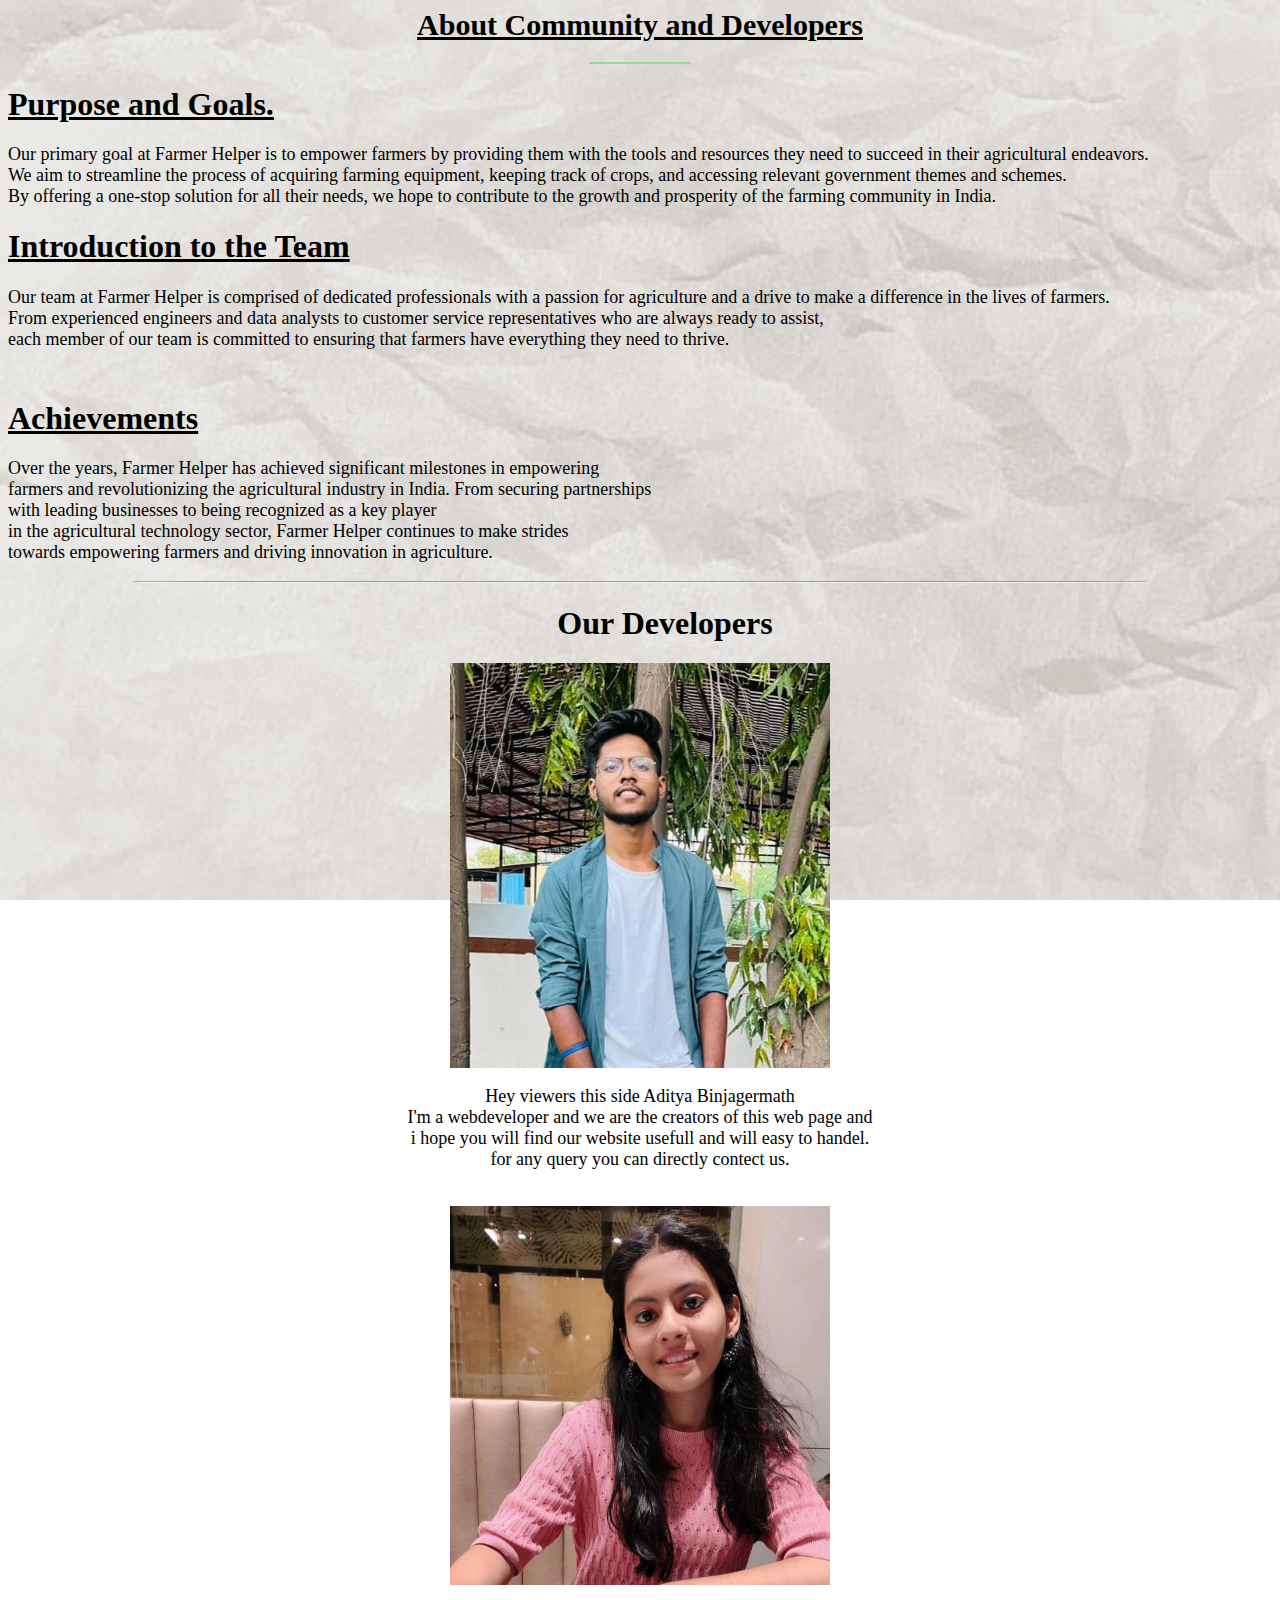
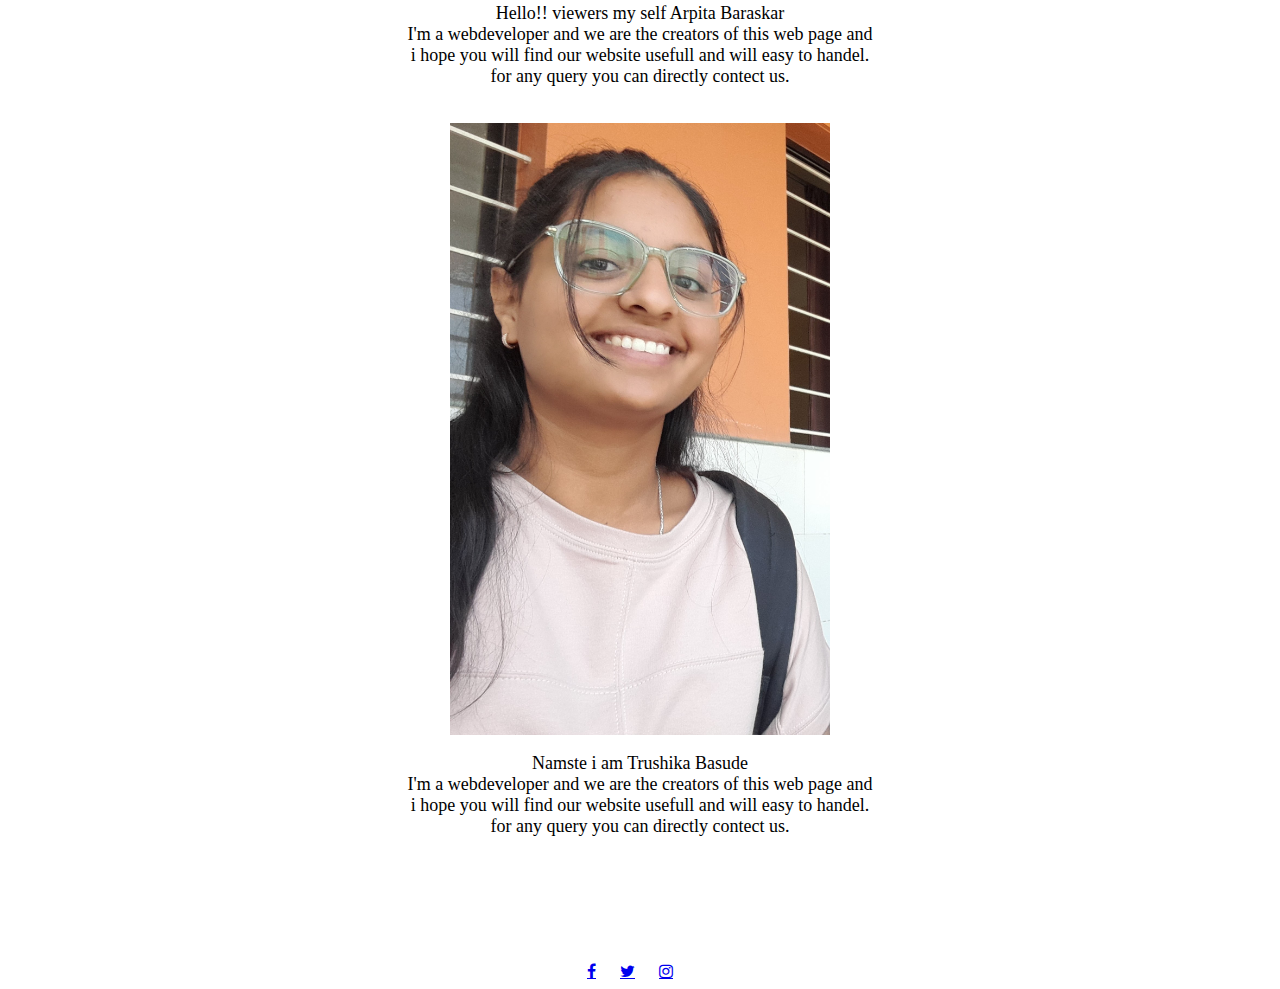
<file: About_Page.html>
<!-- saved from url=(0045)file:///C:/Users/Aditya/Downloads/Farmer.html -->

<html>
    <head>
        <meta http-equiv="Content-Type" content="text/html; charset=windows-1252">
    </head>
    <body>
        <style>
            body {
              background-image: url('bg.png');
              background-repeat: no-repeat;
              background-attachment: fixed;
              background-size: cover;
            }
            </style>
        <h1 style="font-size: 30px;text-align: center;text-decoration: underline;"> About Community and Developers</h1>
        <hr style="border: 1px solid rgb(155, 214, 155); border-radius: 5px; width: 100px; ">
        <h1 style="text-decoration:underline ;">Purpose and Goals.</h1>
        
        <p style="font-size:large;">Our primary goal at Farmer Helper is to empower farmers by providing them with the tools and resources they need to succeed in their agricultural endeavors.<br>
             We aim to streamline the process of acquiring farming equipment, keeping track of crops, and accessing relevant government themes and schemes.<br>
             By offering a one-stop solution for all their needs, we hope to contribute to the growth and prosperity of the farming community in India.</p>
        
             <h1 style="text-decoration:underline ;">Introduction to the Team</h1>
           
                
             <p style="font-size:large;">Our team at Farmer Helper is comprised of dedicated professionals with a passion for agriculture and a drive to make a difference in the lives of farmers.<br>
                From experienced engineers and data analysts to customer service representatives who are always ready to assist,<br>
                each member of our team is committed to ensuring that farmers have everything they need to thrive.
             </p>
             <div style="margin-top:50px;">
                <h1 style="text-decoration:underline ;">Achievements</h1>
                <p  style="font-size:large;">Over the years, Farmer Helper has achieved significant milestones in empowering<br>
                     farmers and revolutionizing the agricultural industry in India. From securing partnerships<br>
                      with leading businesses to being recognized as a key player<br>
                       in the agricultural technology sector, Farmer Helper continues to make strides<br>
                     towards empowering farmers and driving innovation in agriculture.</p>
            </div>
            <hr style="width: 80%; border-radius: 20%;">
            <h1 style="margin-left:50px ; text-align: center;">Our Developers</h1>
            <div style="text-align: center;">
                <img style="width: 30%;" src="aditya.jpg"><p style="font-size: large;text-align:center;">Hey viewers this side Aditya Binjagermath<br>
                    I'm a webdeveloper and we are the creators of this web page and <br>i hope you will find our website usefull and will easy to handel.<br>
                    for any query you can directly contect us. </p><br>
                <img style="width: 30%;" src="arpita.jpg"><p style="font-size: large;text-align:center;">Hello!! viewers my self Arpita Baraskar<br>
                    I'm a webdeveloper and we are the creators of this web page and <br>i hope you will find our website usefull and will easy to handel.<br>
                    for any query you can directly contect us. </p><br>
                <img style="width: 30%;" src="trushika.jpg"><p style="font-size: large;text-align:center;">Namste i am Trushika Basude<br>
                    I'm a webdeveloper and we are the creators of this web page and <br>i hope you will find our website usefull and will easy to handel.<br>
                    for any query you can directly contect us. </p>

            </div>
            <div style="margin-top: 10%;text-align: center;">
                <!-- Add icon library -->

           <link rel="stylesheet" href="https://cdnjs.cloudflare.com/ajax/libs/font-awesome/4.7.0/css/font-awesome.min.css">

           <!-- Add font awesome icons -->
            <a style="padding-right: 20PX;" href="https://www.facebook.com/profile.php?id=100040710924039" class="fa fa-facebook"></a>
            <a style="padding-right: 20PX;" href="#" class="fa fa-twitter"></a>
            <a style="padding-right: 20PX;" href="https://www.instagram.com/me_aditya_022?igsh=MTE1ZXVucm53aGxqaQ==" class="fa fa-instagram"></a>
           
            </div>
            
    </body>
</html>
</file>
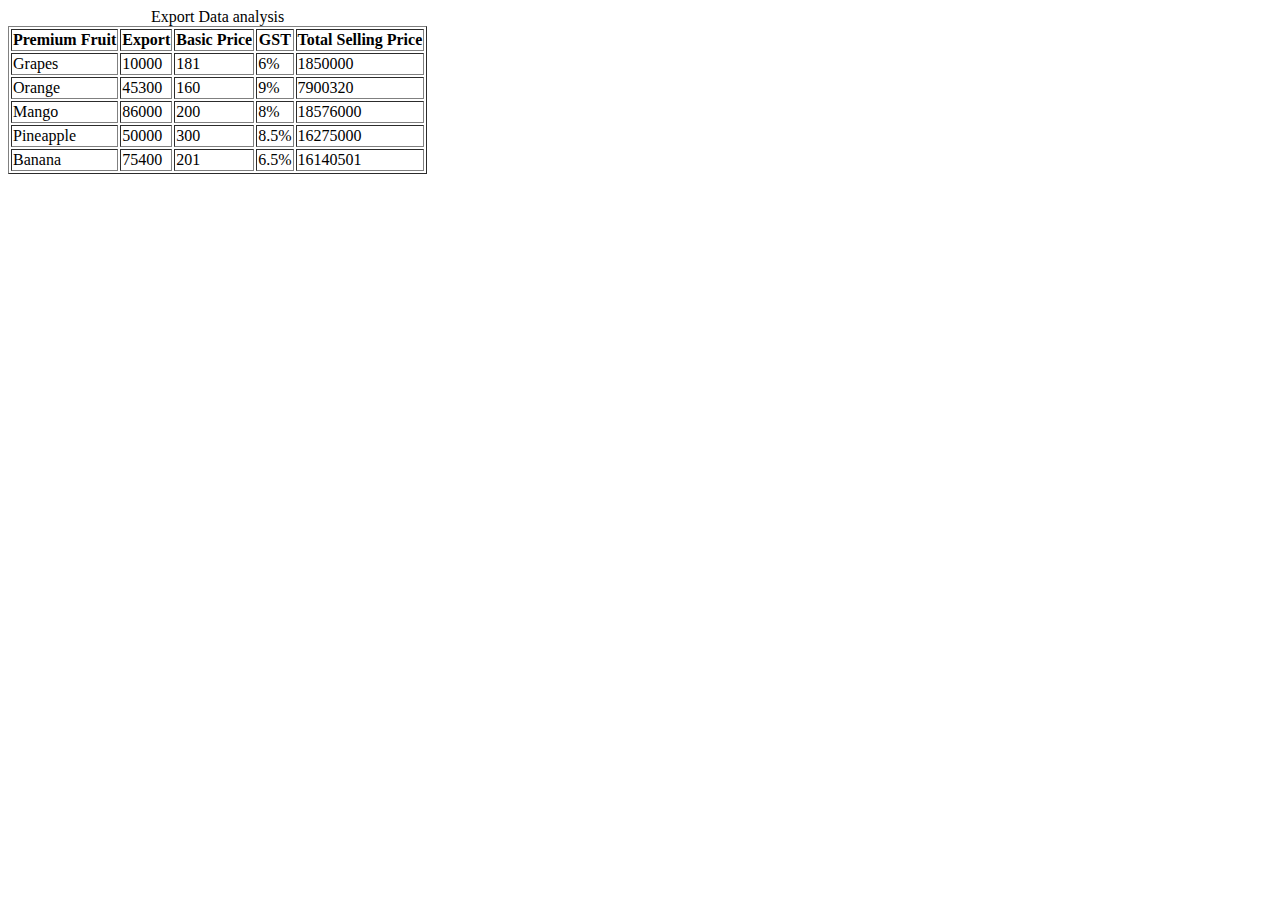
<file: login.html>
<!DOCTYPE html>
<html lang="en">
<head>
    <meta charset="UTF-8">
    <meta name="viewport" content="width=device-width, initial-scale=1.0">
    <title>Document</title>
</head>
<body>
    <table border="black">
        <caption>Export Data analysis</caption>
        <tr>
            <th>Premium Fruit</th>
            <th>Export</th>
            <th>Basic Price</th>
            <th>GST</th>
            <th>Total Selling Price</th>
        </tr>
        <tr>
            <td>Grapes</td>
            <td>10000</td>
            <td>181</td>
            <td>6%</td>
            <td>1850000</td>
        </tr>
        <tr>
            <td>Orange</td>
            <td>45300</td>
            <td>160</td>
            <td>9%</td>
            <td>7900320</td>
        </tr>
        <tr>
            <td>Mango</td>
            <td>86000</td>
            <td>200</td>
            <td>8%</td>
            <td>18576000</td>
        </tr>
        <tr>
            <td>Pineapple</td>
            <td>50000</td>
            <td>300</td>
            <td>8.5%</td>
            <td>16275000</td>
        </tr>
        <tr>
            <td>Banana</td>
            <td>75400</td>
            <td>201</td>
            <td>6.5%</td>
            <td>16140501</td>
        </tr>
    </table>
</body>
</html>
</file>
